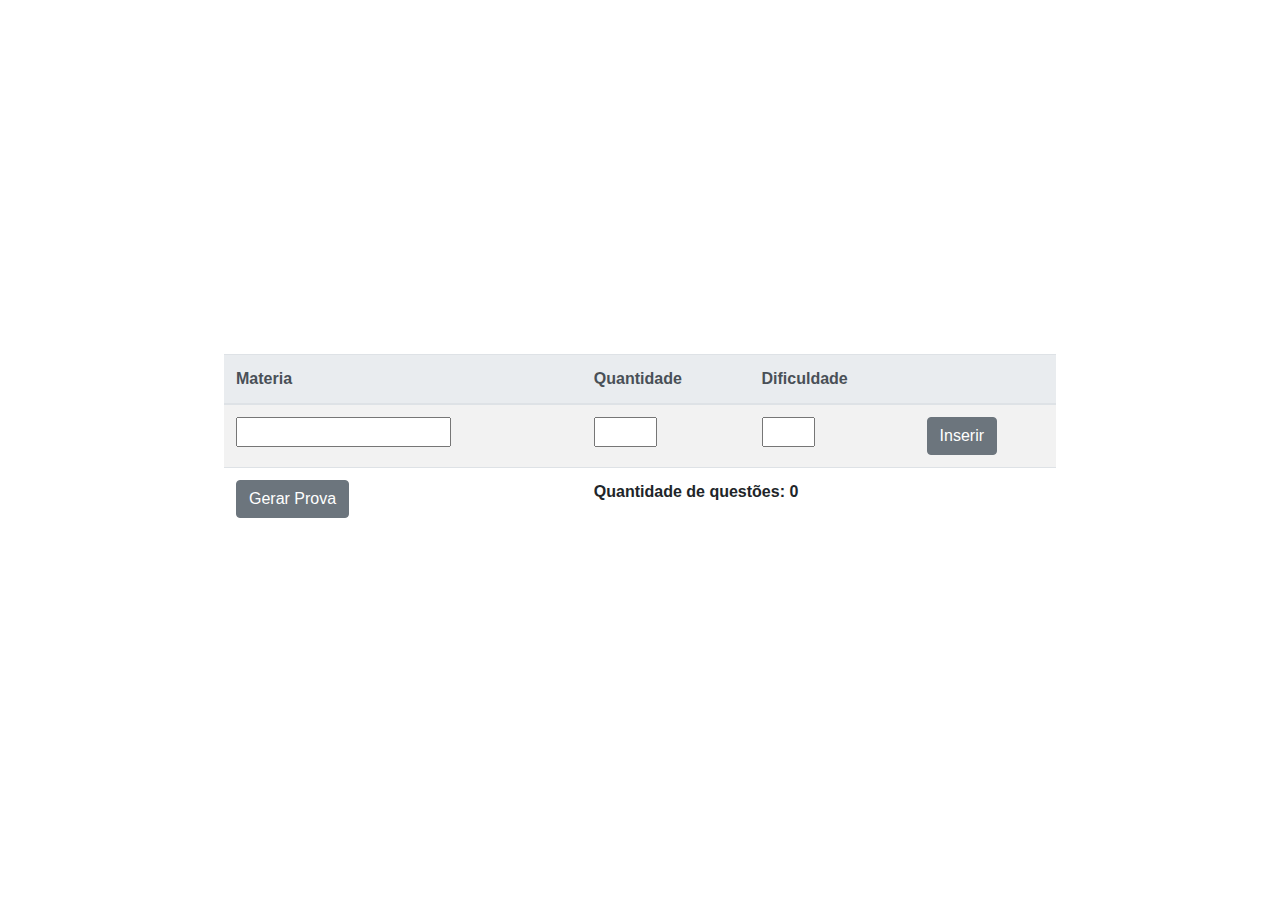
<file: index.html>
<!DOCTYPE html>
<html>
<head>
	<link rel="stylesheet" type="text/css" href="css/form-control.css">
	<link rel="stylesheet" href="https://maxcdn.bootstrapcdn.com/bootstrap/4.0.0/css/bootstrap.min.css" integrity="sha384-Gn5384xqQ1aoWXA+058RXPxPg6fy4IWvTNh0E263XmFcJlSAwiGgFAW/dAiS6JXm" crossorigin="anonymous">
	<script src="https://code.jquery.com/jquery-3.2.1.slim.min.js" integrity="sha384-KJ3o2DKtIkvYIK3UENzmM7KCkRr/rE9/Qpg6aAZGJwFDMVNA/GpGFF93hXpG5KkN" crossorigin="anonymous"></script>
	<script src="https://cdnjs.cloudflare.com/ajax/libs/popper.js/1.12.9/umd/popper.min.js" integrity="sha384-ApNbgh9B+Y1QKtv3Rn7W3mgPxhU9K/ScQsAP7hUibX39j7fakFPskvXusvfa0b4Q" crossorigin="anonymous"></script>
	<script src="https://maxcdn.bootstrapcdn.com/bootstrap/4.0.0/js/bootstrap.min.js" integrity="sha384-JZR6Spejh4U02d8jOt6vLEHfe/JQGiRRSQQxSfFWpi1MquVdAyjUar5+76PVCmYl" crossorigin="anonymous"></script>
</head>
<body>
	<form style="width: 65%;" class="col-centered">
		<table class="monta table table-striped">
			<thead class="thead-light">
				<tr>
					<th scope="col">Materia</th>
					<th scope="col">Quantidade</th>
					<th scope="col">Dificuldade</th>
					<th scope="col"></th>
				</tr>
			</thead>
			<tbody>
				<tr class="monta1">
					<th>
						<input list="browsers" class="questao1">
						<datalist id="browsers">
							<option value="Internet Explorer">
							<option value="Firefox">
							<option value="Google Chrome">
							<option value="Opera">
							<option value="Safari">
						</datalist>
					</th>
					<th><input type="number" min="1" max="10" name="quantidade1" class="questao1"></th>
					<th><input type="number" min="1" max="3" name="dificuldade" class="questao1"></th>
					<th><button type="button" class="btn btn-secondary questao1 bt1" onclick="checa()">Inserir</button></th>
				</tr>
			</tbody>
			<tfoot>
				<tr>
					<th><button type="button" class="btn btn-secondary" onclick="gera()">Gerar Prova</button></th>
					<th class="contador" colspan="3">Quantidade de questões: 0</th>
				</tr>
			</tfoot>
		</table>
	</form>
</body>
	<script type="text/javascript" src=js/scripts.js></script>
</html>
</file>
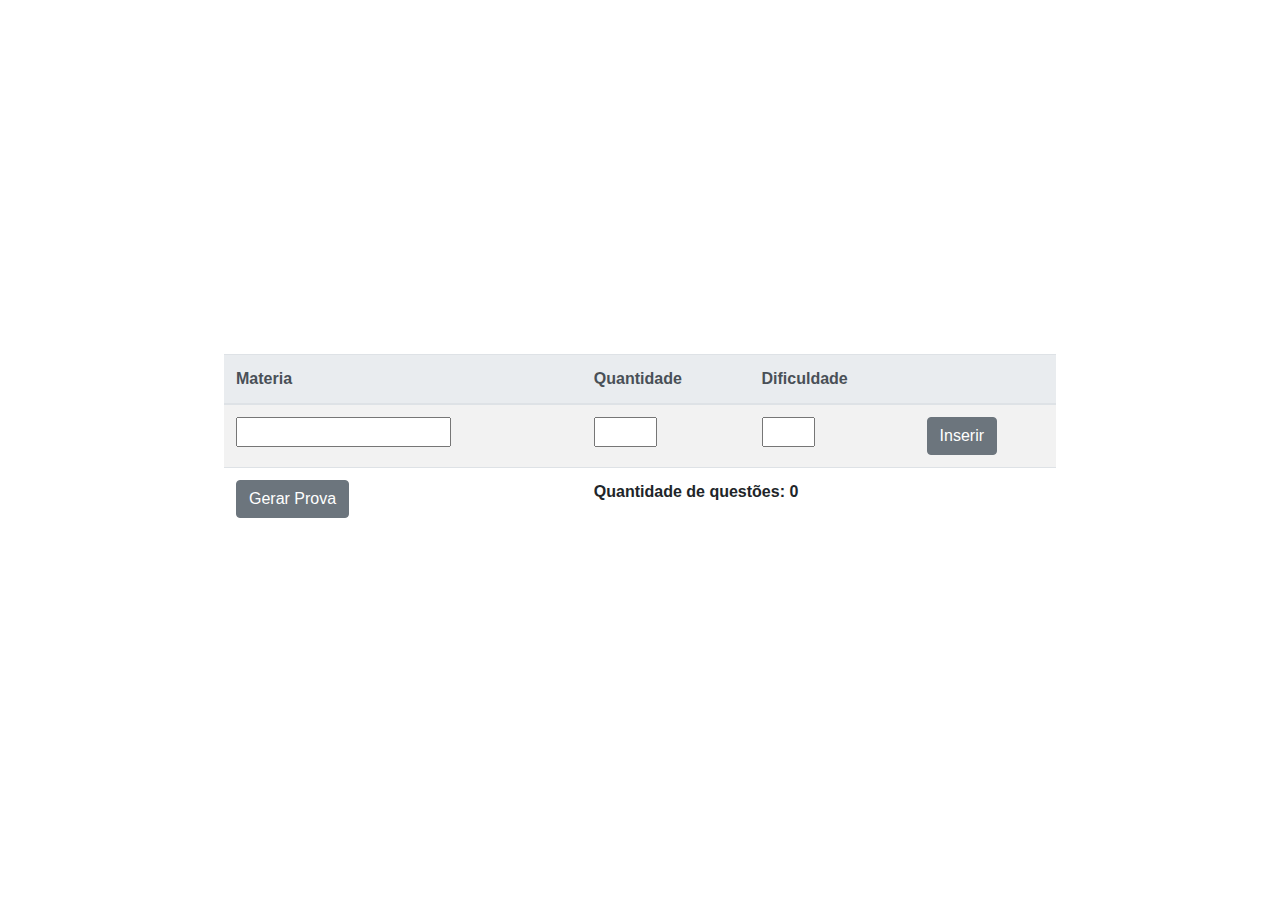
<file: Index_old.html>
<!DOCTYPE html>
<html>
<head>
	<link rel="stylesheet" type="text/css" href="css/form-control.css">
	<link rel="stylesheet" href="css/bootstrap.min.css">
	<script src="https://code.jquery.com/jquery-3.2.1.slim.min.js" integrity="sha384-KJ3o2DKtIkvYIK3UENzmM7KCkRr/rE9/Qpg6aAZGJwFDMVNA/GpGFF93hXpG5KkN" crossorigin="anonymous"></script>
	<script src="https://cdnjs.cloudflare.com/ajax/libs/popper.js/1.12.9/umd/popper.min.js" integrity="sha384-ApNbgh9B+Y1QKtv3Rn7W3mgPxhU9K/ScQsAP7hUibX39j7fakFPskvXusvfa0b4Q" crossorigin="anonymous"></script>
	<script src="js/bootstrap.min.js"></script>
</head>
<body>
	<form style="width: 65%;" class="col-centered">
		<table class="monta table table-striped">
			<thead class="thead-light">
				<tr>
					<th scope="col">Materia</th>
					<th scope="col">Quantidade</th>
					<th scope="col">Dificuldade</th>
					<th scope="col"></th>
				</tr>
			</thead>
			<tbody>
				<tr class="monta1">
					<th>
						<input list="browsers" class="questao1">
						<datalist id="browsers">
							<option value="Internet Explorer">
							<option value="Firefox">
							<option value="Google Chrome">
							<option value="Opera">
							<option value="Safari">
						</datalist>
					</th>
					<th><input type="number" min="1" max="10" name="quantidade1" class="questao1"></th>
					<th><input type="number" min="1" max="3" name="dificuldade" class="questao1"></th>
					<th><button type="button" class="btn btn-secondary questao1 bt1" onclick="checa()">Inserir</button></th>
				</tr>
			</tbody>
			<tfoot>
				<tr>
					<th><button type="button" class="btn btn-secondary" onclick="gera()">Gerar Prova</button></th>
					<th class="contador" colspan="3">Quantidade de questões: 0</th>
				</tr>
			</tfoot>
		</table>
	</form>
</body>
	<script type="text/javascript" src=js/scripts.js></script>
</html>
</file>
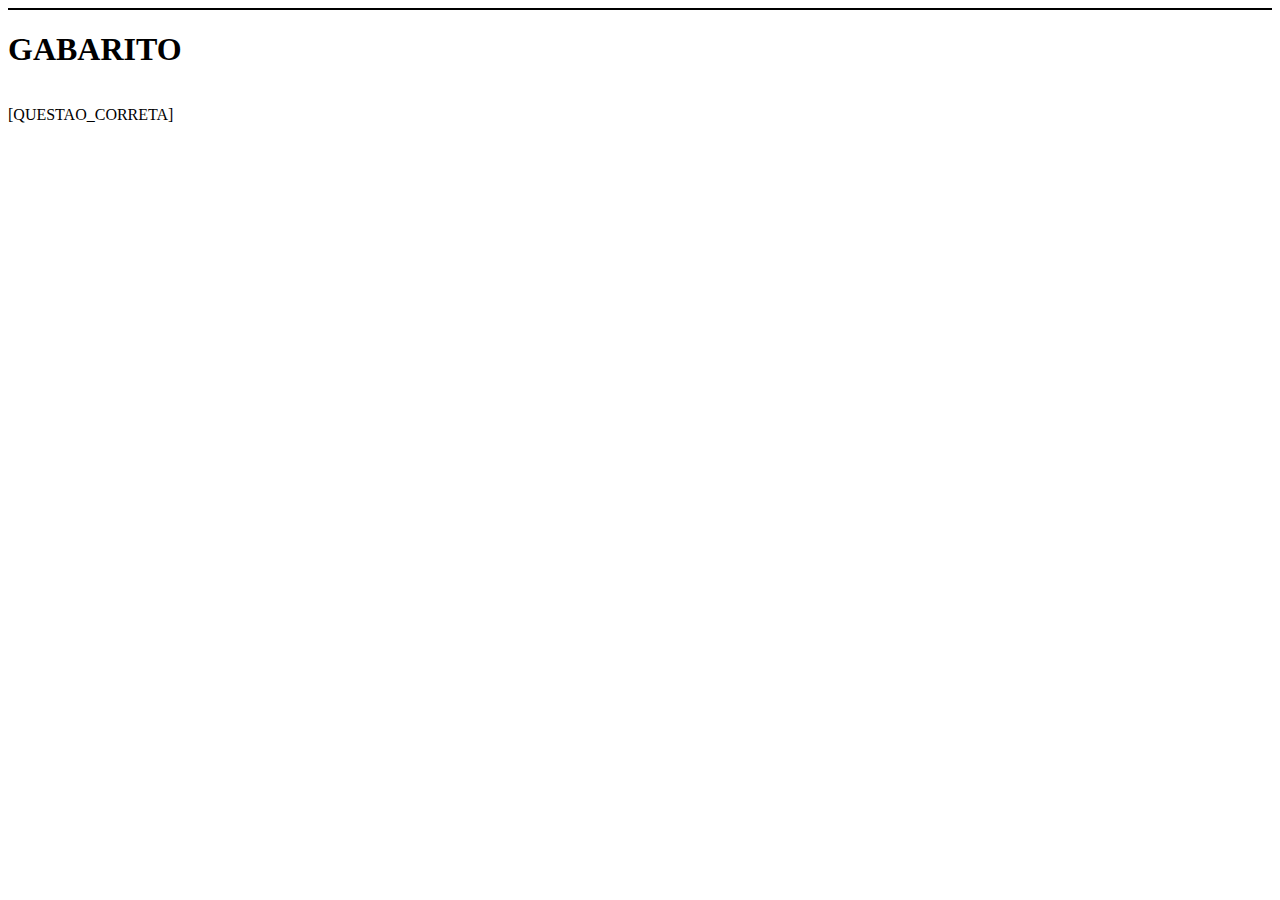
<file: template_gabarito.html>
<!DOCTYPE html>
<html>
<head>
    <title></title>
</head>
<body>
    <div class="gabarito-block">
        <!-- <p>No: {num_questao}</p> -->
        <div style="border-bottom: 2px solid black"></div>
        <h1>GABARITO</h1>
        <p style="display: inline-flex"><span class="numero_questao"></span> 
            <span class="questao">
            [QUESTAO_CORRETA]
            </span>
        </p>

            <!-- [ALTERNATIVAS] -->
        </div>

</body>
</html>
</file>
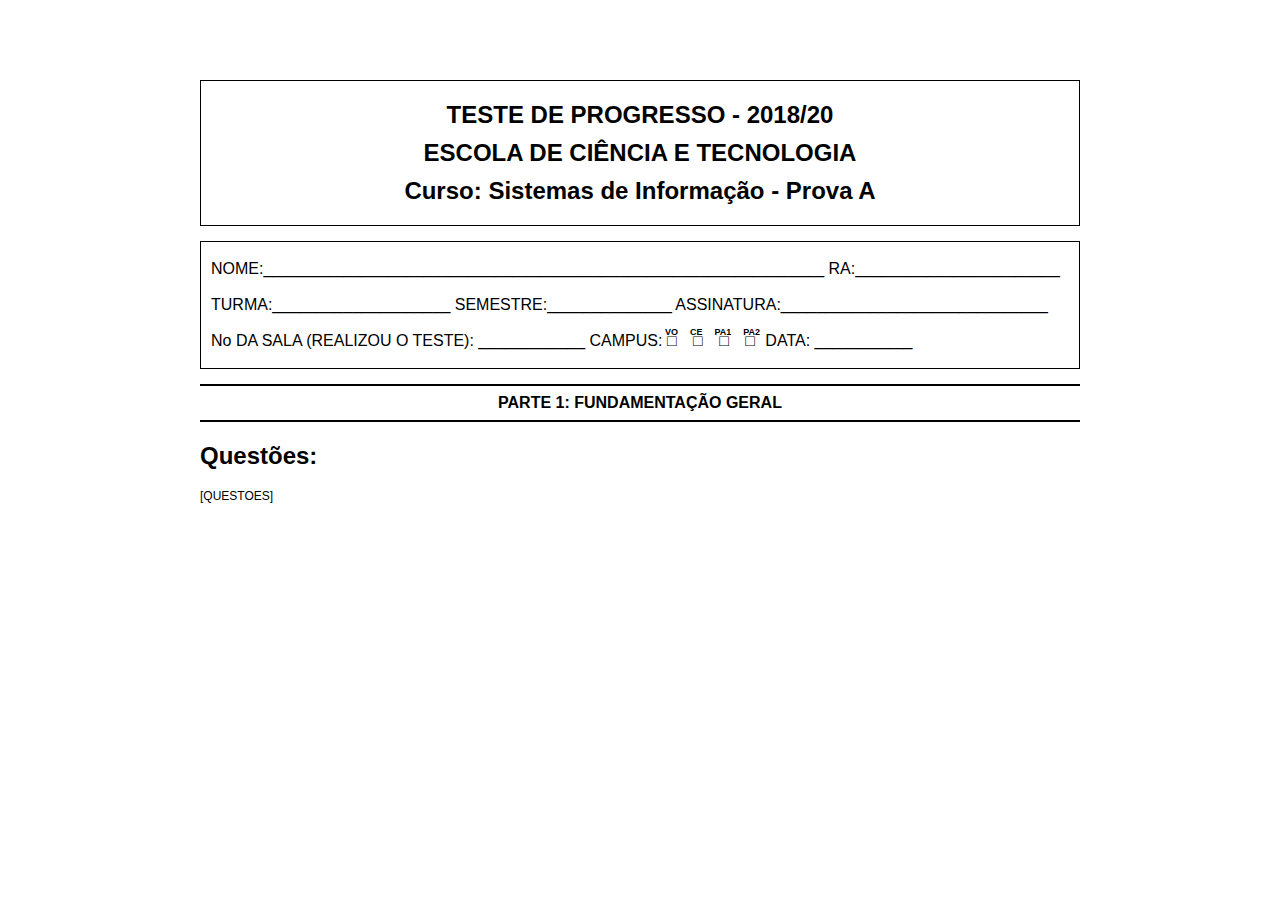
<file: template_prova.html>
<html style="font-family: helvetica;">
<head>
	<meta charset="utf-8">
	<link rel="stylesheet" type="text/css" href="css/prova.css">
</head>
<body style="background: white;margin: 3em auto;padding: 2em;width: 55em;">
	<div style="text-align: center;border: 1px solid;">
		<h2>TESTE DE PROGRESSO - 2018/20</h2>
		<h2 style="margin-top: -10px;margin-bottom: -10px;">ESCOLA DE CIÊNCIA E TECNOLOGIA</h2>
		<h2 style="">Curso: Sistemas de Informação - Prova A</h2>
	</div>
	<div style="border: 1px solid;margin-top:15px;">
		<div class="dados_aluno">
			<br><span style="
			margin-left: 10px;
			">NOME:_______________________________________________________________ RA:_______________________</span><br><br>
			<span style="
			margin-left: 10px;
			">TURMA:____________________  SEMESTRE:______________  ASSINATURA:______________________________</span><br><br>
			<span style="margin-left: 10px;">No DA SALA (REALIZOU O TESTE): ____________ CAMPUS: <a style="margin-left: -2px;position: absolute;font-size: 9px;margin-top: -5px;word-spacing: 9.5px;font-weight: bold;">VO CE PA1 PA2</a><a style="letter-spacing: 6px;">□ □ □ □</a> DATA: ___________</span><br><br>
		</div>
	</div>
	<div style="border-top: 2px solid;border-bottom: 2px solid;margin-top:15px;">
		<div style="
		margin-top: 8px;
		margin-bottom: 8px;
		text-align: center;
		"><span style="
		font-weight: 700;
		">PARTE 1: FUNDAMENTAÇÃO GERAL</span></div>
	</div>

	<h2>Questões:</h2>

	<div class="conteudo" style="columns: 2;text-align: justify;font-size: 12px;">

		[QUESTOES]

	</div>
	<br><br><br><br>

</body>
</html>
</file>
<file: css/form-control.css>
/*.col-centered{
    float: none;
    margin: 0 auto;
}

.alert-dismissible .close {
    position: relative !important;
    top: -25px !important;
    right: -25px !important;
}
.card{
	height: 100%;
}

.form-label-group input:not(:placeholder-shown) ~ label {
    padding-top: calc(var(--input-padding-y) / 3);
    padding-bottom: calc(var(--input-padding-y) / 3);
    font-size: 12px;
    color: #777;
}

.form-label-group input:not(:placeholder-shown) {
    padding-top: calc(var(--input-padding-y) + var(--input-padding-y) * (2 / 3));
    padding-bottom: calc(var(--input-padding-y) / 3);
}*/


:root {
  --input-padding-x: .75rem;
  --input-padding-y: .75rem;
}

html,
body {
  height: 100%;
}

body {
  display: -ms-flexbox;
  display: -webkit-box;
  display: flex;
  -ms-flex-align: center;
  -ms-flex-pack: center;
  -webkit-box-align: center;
  align-items: center;
  -webkit-box-pack: center;
  justify-content: center;
  padding-top: 40px;
  padding-bottom: 40px;
  background-color: #f5f5f5;
}

.form-signin {
  width: 100%;
  max-width: 420px;
  padding: 15px;
  margin: 0 auto;
}

.form-label-group {
  position: relative;
  margin-bottom: 1rem;
}

.form-label-group > input,
.form-label-group > label {
  padding: var(--input-padding-y) var(--input-padding-x);
}

.form-label-group > label {
  position: absolute;
  top: 0;
  left: 0;
  display: block;
  width: 100%;
  margin-bottom: 0; /* Override default `<label>` margin */
  line-height: 1.5;
  color: #495057;
  border: 1px solid transparent;
  border-radius: .25rem;
  transition: all .1s ease-in-out;
}

.form-label-group input::-webkit-input-placeholder {
  color: transparent;
}

.form-label-group input:-ms-input-placeholder {
  color: transparent;
}

.form-label-group input::-ms-input-placeholder {
  color: transparent;
}

.form-label-group input::-moz-placeholder {
  color: transparent;
}

.form-label-group input::placeholder {
  color: transparent;
}

.form-label-group input:not(:placeholder-shown) {
  padding-top: calc(var(--input-padding-y) + var(--input-padding-y) * (2 / 3));
  padding-bottom: calc(var(--input-padding-y) / 3);
}

.form-label-group input:not(:placeholder-shown) ~ label {
  padding-top: calc(var(--input-padding-y) / 3);
  padding-bottom: calc(var(--input-padding-y) / 3);
  font-size: 12px;
  color: #777;
}
</file>
<file: css/prova.css>
body {
    background: white;
    margin: 3em auto;
    padding: 2em;
}

.conteudo{
	columns: 2;
    text-align: justify;

}
</file>
